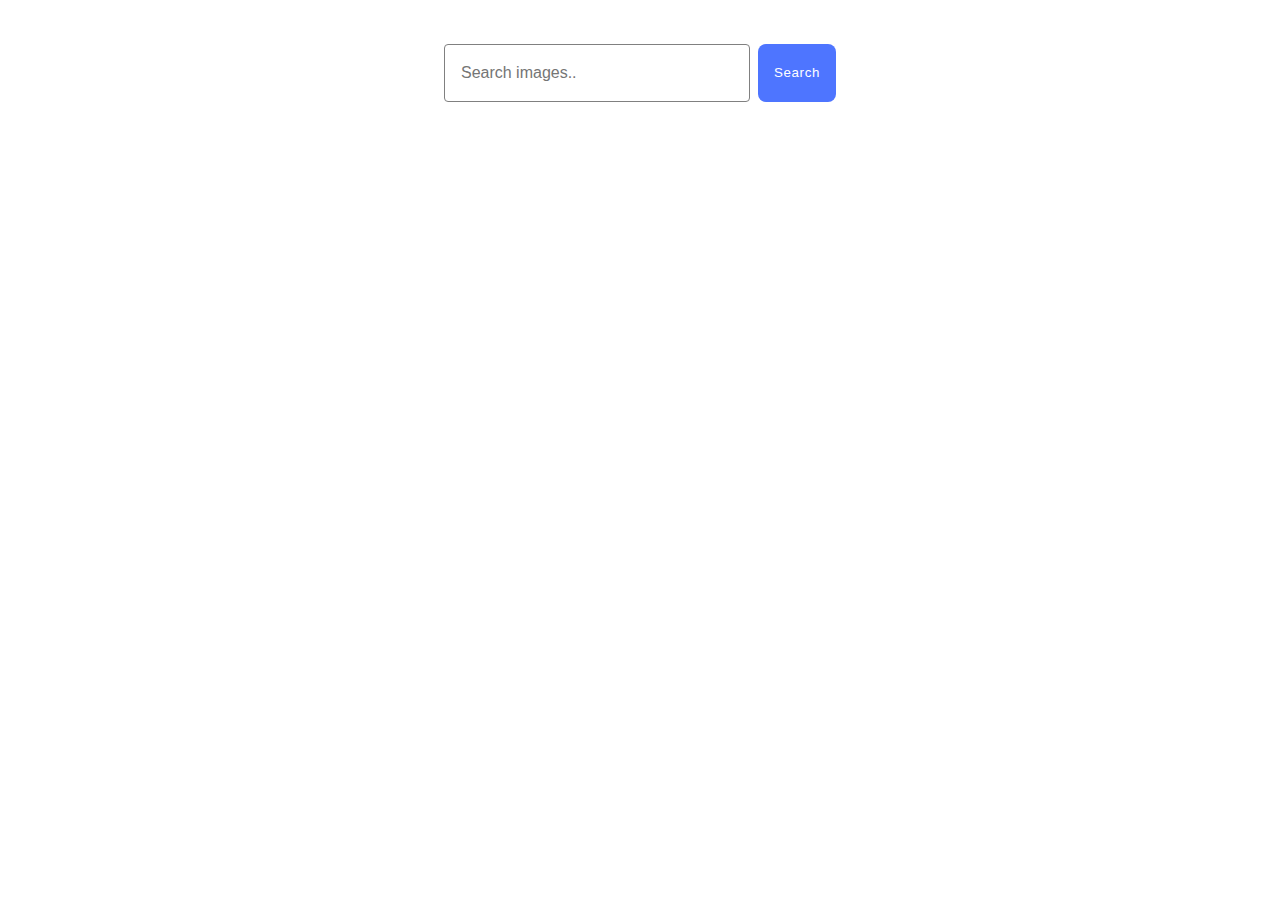
<file: src/index.html>
<!DOCTYPE html>
<html lang="en">
  <head>
    <meta charset="UTF-8" />
    <link rel="icon" type="image/svg+xml" href="/favicon.svg" />
    <meta name="viewport" content="width=device-width, initial-scale=1.0" />
    <title>Search images</title>
    <link rel="stylesheet" href="./css/styles.css" />
  </head>
  <body>
    <div class="container">
      <form class="search-form">
        <div>
          <input
            type="text"
            placeholder="Search images.. "
            class="search-input"
            name="query"
            required
          />
        </div>

        <button type="submit" class="search-button">Search</button>
      </form>
      <span class="loader"></span>
      <ul class="js-list images"></ul>
    </div>
    <script type="module" src="./main.js"></script>
  </body>
</html>
</file>
<file: src/css/styles.css>
/**
  |============================
  | include css partials with
  | default @import url()
  |============================
*/
@import url('./reset.css');

:root {
  font-family: Inter, Avenir, Helvetica, Arial, sans-serif;
  font-size: 16px;
  line-height: 24px;
  font-weight: 400;

  color: #242424;
  background-color: rgba(255, 255, 255, 0.87);

  font-synthesis: none;
  text-rendering: optimizeLegibility;
  -webkit-font-smoothing: antialiased;
  -moz-osx-font-smoothing: grayscale;
  -webkit-text-size-adjust: 100%;
}


.container {
  display: flex;
  flex-direction: column;
  justify-content: center;
  padding-top: 36px;
}

.search-form {
  display: flex;
  justify-content: center;
  margin-bottom: 32px;
  gap: 8px;
}

.search-input {
  width: 272px;
  height: 40px;
  padding: 8px 16px;
  border-radius: 4px;
  border: 1px solid #808080;
  outline: none;
  font-size: 16px;
  transition: border 300ms ease-in-out;
}

.search-input:hover {
  border: 1px solid #000;
}

.search-input:focus {
  border: 1px solid #4e75ff;
}

.search-button {
  display: flex;
  padding: 8px 16px;
  justify-content: center;
  align-items: center;
  border-radius: 8px;
  background-color: #4e75ff;
  border: none;

  color: #fff;
  font-weight: 500;
  line-height: 1.5em;
  letter-spacing: 0.64px;

  transition: background-color 300ms ease-in-out;
}

.search-button:hover,
.search-button:focus {
  background-color: #6c8cff;
  outline: none;
}

.images {
  display: flex;
  flex-wrap: wrap;
  justify-content: center;
  align-content: center;
  row-gap: 24px;
  column-gap: 24px;
  background-color: #fff;
}

.gallery-item {
  border: 1px solid #808080;
  display: flex;
  flex-direction: column;
  align-items: center;
}

.gallery-image {
  display: block;
  width: 360px;
  height: 200px;
}

.card-description {
  border-bottom: 1px solid #808080;
  border-left: 1px solid #808080;
  border-right: 1px solid #808080;
  width: 360px;
  height: 48px;
  display: flex;
  flex-direction: row;
  justify-content: space-evenly;
  gap: 8px;
}

.description {
  font-family: "Montserrat", sans-serif;
  font-weight: 600;
  font-size: 12px;
  line-height: 1.33333;
  letter-spacing: 0.04em;
  color: #2e2f42;
  display: flex;
  flex-direction: column;
  align-items: center;
  justify-content: center;
}

.accent {
  font-family: "Montserrat", sans-serif;
  font-weight: 400;
  font-size: 12px;
  line-height: 2;
  letter-spacing: 0.04em;
  color: #2e2f42;
}

.loader {
  visibility: hidden;
  margin-left: auto;
  margin-right: auto;


}

/* HTML: <div class="loader"></div> */
.loader {
  width: 120px;
  height: 20px;
  border-radius: 20px;
  background:
    radial-gradient(farthest-side, orange 94%, #0000) left/20px 20px no-repeat lightblue;
  animation: l2 1s infinite linear;
}

@keyframes l2 {
  50% {
    background-position: right
  }
}



.visible {
  visibility: visible;
}
</file>
